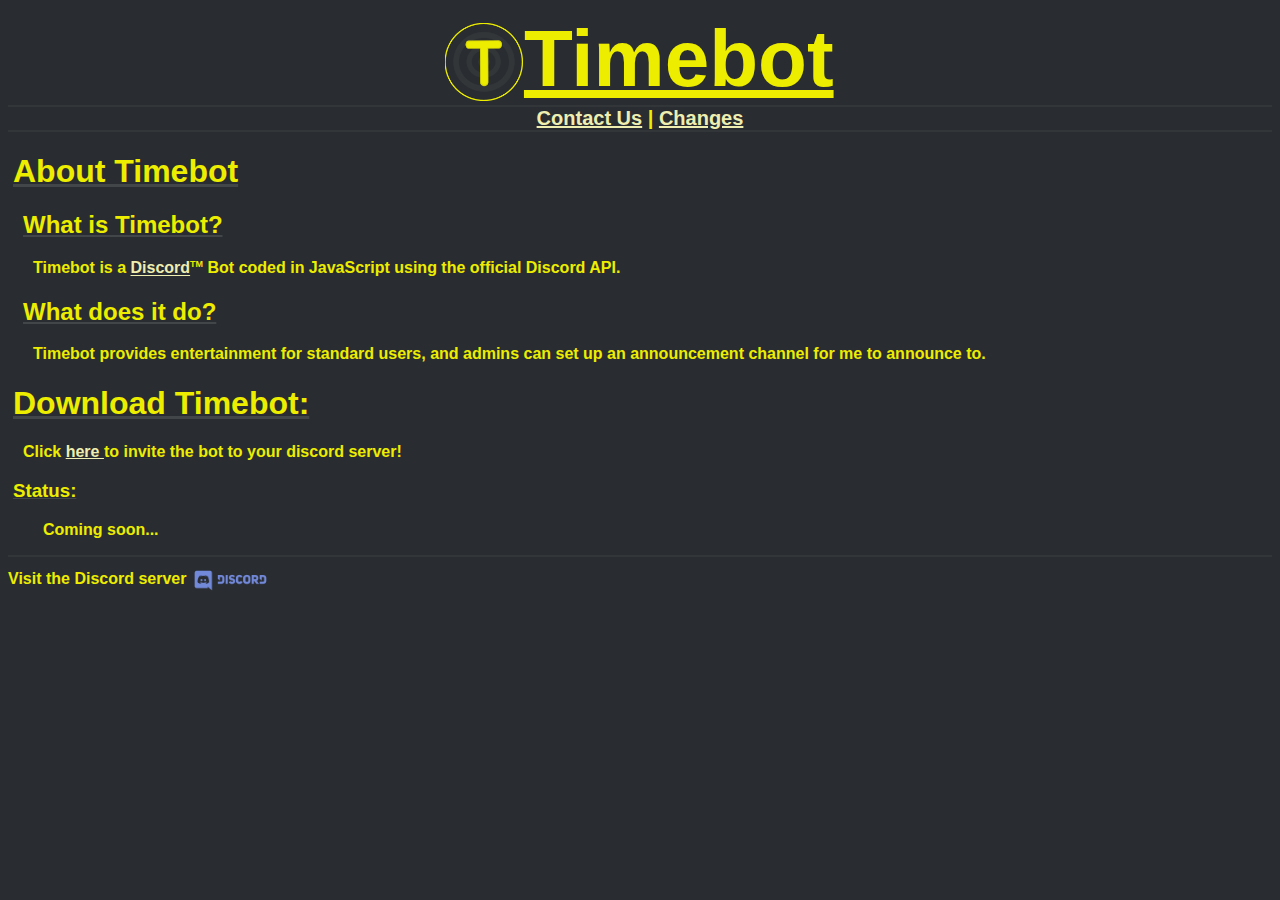
<file: index.html>
<!DOCTYPE HTML>
<html>
<head>
  <link rel = stylesheet href = styles.css>
  <title>
    Timebot
  </title>
</head>
<body>
  <header>
    <img class = logo src='Timebot_5.png'>Timebot
  </header>
  <nav>
    <a href = 'contact.html'>Contact Us</a>  |  <a href = 'changes.html'>Changes</a>
  </nav>
  <h1>
    About Timebot
  </h1>
    <h2>
      What is Timebot?
    </h2>
      <p class = h2>
        Timebot is a <a href = 'https://www.discordapp.com' target = _blank> Discord</a><sup>TM</sup> Bot coded in JavaScript using the official Discord API.
      </p>
    <h2>
      What does it do?
    </h2>
    <p class = h2>
      Timebot provides entertainment for standard users, and admins can set up an announcement channel for me to announce to.
    </p>

  <h1>
    Download Timebot:
  </h1>
  <p class = h1>
    Click <a href = 'https://discordapp.com/api/oauth2/authorize?client_id=602542925942882309&permissions=0&scope=bot' target = _blank> here </a> to invite the bot to your discord server!
  </p>
  <h3 class = status>
    Status:
  </h3>
  <p class = h3 class = status>
    Coming soon...
  </p>

  <footer>
    Visit the Discord server <a href = 'https://discord.gg/qdrbpvV' target = _blank><img class = toSide src='Discord-Logo+Wordmark-Color.png'></a>
  </footer>
  </body>
</html>
</file>
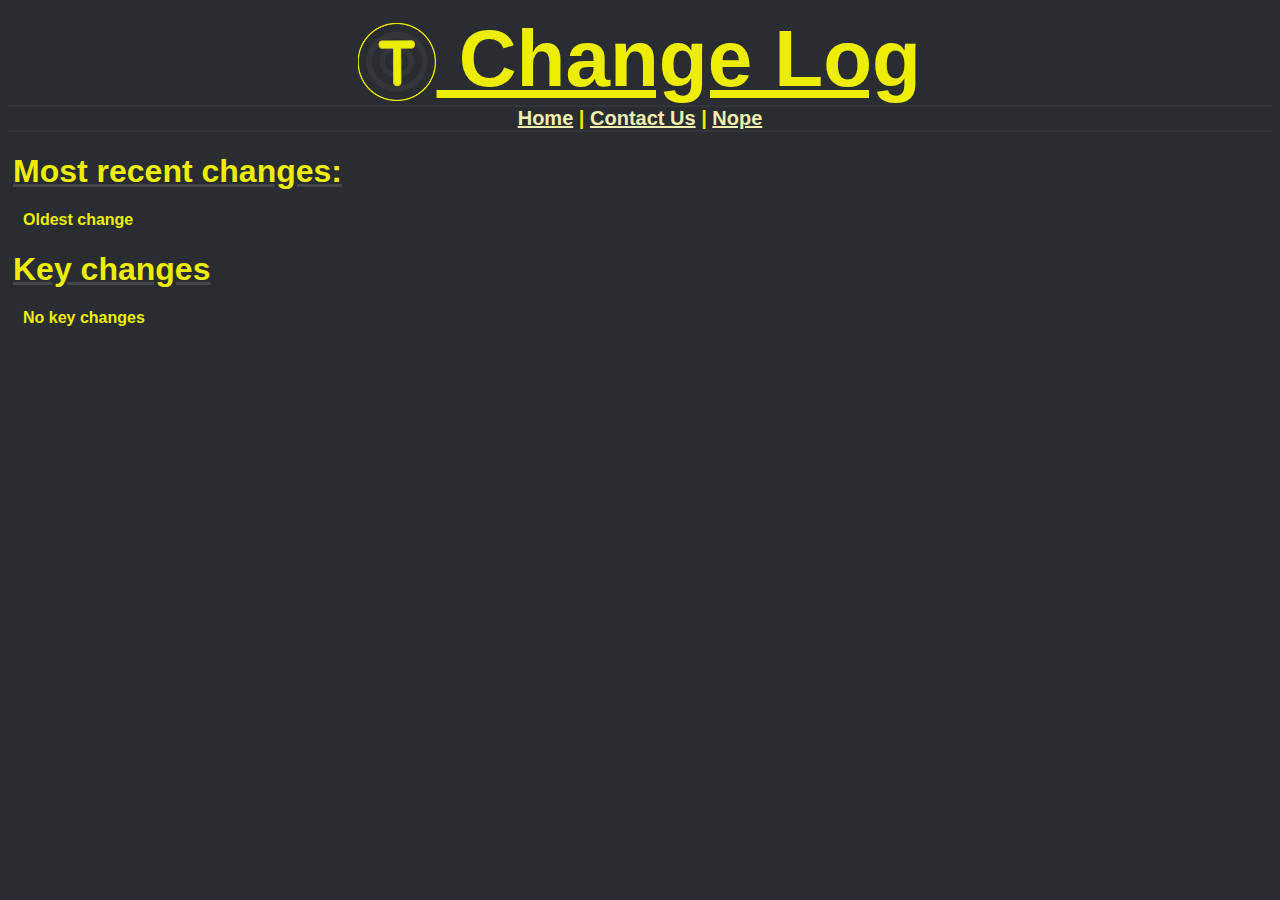
<file: changes.html>
<DOCTYPE HTML>
<html>
<head>
  <link rel = stylesheet href = styles.css>
  <Title> Timebot </Title>
</head>
<body>
  <header> <img class = logo src = Timebot_5.png> Change Log </header>
  <nav> <a href = 'index.html'>Home</a>  |  <a href = 'contact.html'>Contact Us</a>  |  <a href = 'RandomAlertThing.html'> Nope </a>
  </nav>
  <h1> Most recent changes: </h1>
  <p class = h1>
    Oldest change
  </p>
  <h1> Key changes </h1>
  <p class = h1> No key changes </p>
</body>
<html>
</file>
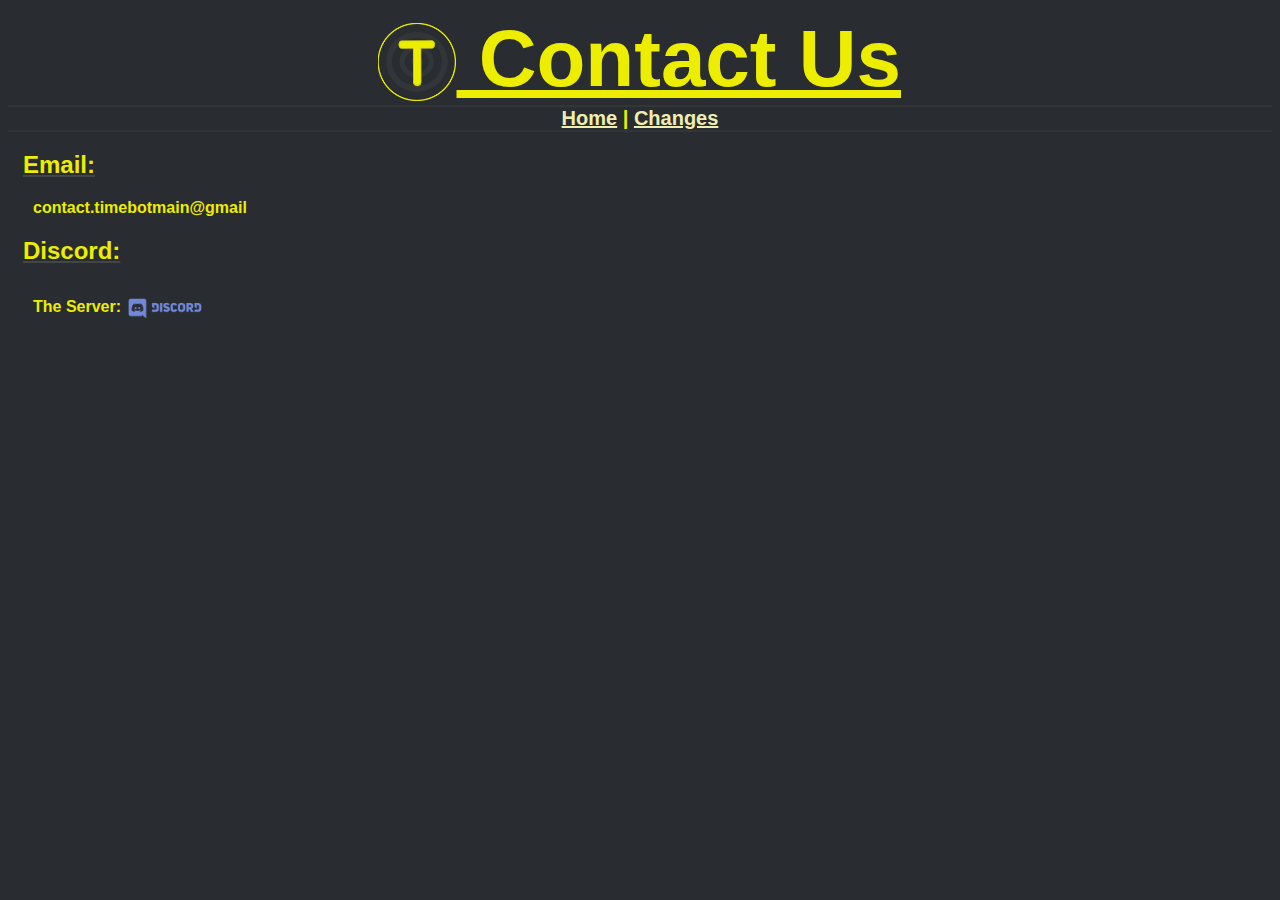
<file: contact.html>
<!DOCTYPE HTML>
<html>
<head>
  <link rel=stylesheet href = styles.css>
  <Title> Timebot </Title>
</head>
<body>
  <header>
    <img class = logo src='Timebot_5.png' > Contact Us
  </header>
  <nav>
    <a href = 'index.html'>Home</a>  |  <a href = 'changes.html'>Changes</a>
  </nav>
  <h2>
    Email:
  </h2>
  <p class = h2>
    contact.timebotmain@gmail
  </p>
  <h2>
    Discord:
  </h2>
  <p class = h2>
    The Server: <a href = 'https://discord.gg/qdrbpvV' target = _blank><img class = toSide src='Discord-Logo+Wordmark-Color.png'></a> </a>
  </p>
</body>
</html>
</file>
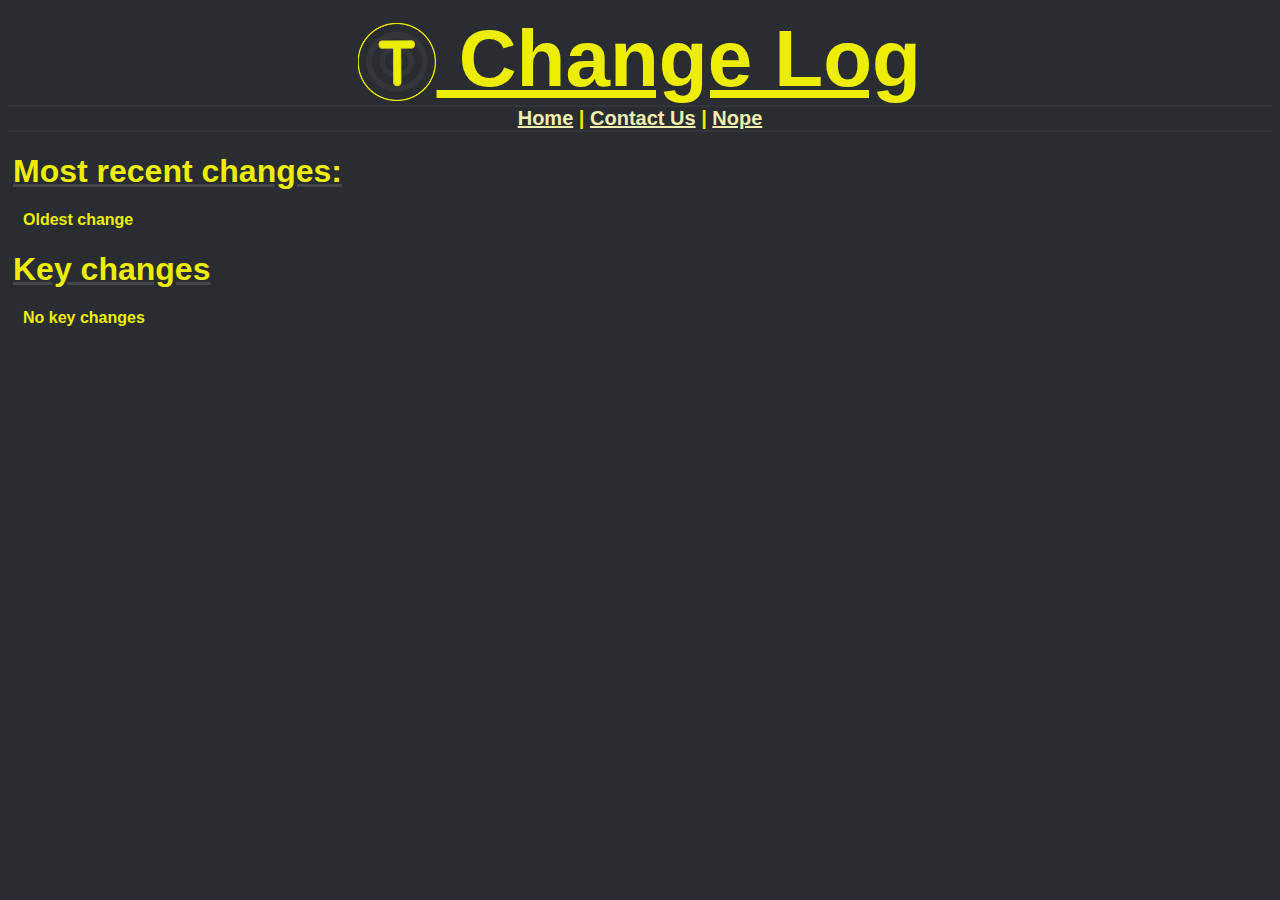
<file: RandomAlertThing.html>
<DOCTYPE HTML>
<html>
<head>
  <link rel=stylesheet href = 'styles.css'>
  <title> Easter Egg </title>
</head>
<body>
  <h1> Nothing to see here </h1>
  <p class = h1> There\'s really nothing here </p>
  <script>
    alert('This isn\'t a thing yet.\nGo Away');
    function new_page() {
      window.location = "changes.html"
    };
    setTimeout(new_page(), 1000);
  </script>
</body>
</html>
</file>
<file: styles.css>
body{
  background-color: #292c30;
  color: #EDED00;
  font-family: 'comic sans ms', impact, sans-serif;
  font-weight: bold;
  text-decoration-color: #424649;
}
header{
  font-size: 500%;
    text-align: center;
    text-decoration: underline;

}
nav{
  font-size: 125%;
  border-top: 2px solid #323639;
  border-bottom: 2px solid #323639;
  text-align: center;
}
h1{
  padding-left: 5px;
  text-decoration:underline solid #424649;
}
h2{
  padding-left: 15px;
  text-decoration:underline solid #424649;
}
h3{
  padding-left: 25px;
  text-decoration:underline solid #424649;
}
h4{
  padding-left: 35px;
  text-decoration:underline solid #424649;
}
h5{
  padding-left: 45px;
  text-decoration:underline solid #424649;
}
h6{
  padding-left: 55px;
  text-decoration:underline solid #424649;
}

.h1{
  padding-left: 15px;

}
.h2{
  padding-left: 25px;

}
.h3{
  padding-left: 35px;

}
.h4{
  padding-left: 45px;

}
.h5{
  padding-left: 55px;

}
.h6{
  padding-left: 65px;

}

p{
  padding-left: inherit;
  font-size: medium;
  text-decoration: none;
}
sup{
  font-size: xx-small;
}

a:link{
  text-decoration-style: solid;
  color: #EEEEB0;
}

.logo{
  position: relative;
  top: 15px;
  left: -1px;
  width: 77.5px;
  height: 77.5px;
}

a:visited{
  text-decoration-style: solid;
  color: #AACD20;
}

a:hover{
  text-decoration-style: solid;
  color: #CDCD20;
}

footer{
  border-top: solid 2px #323639;
}

.toSide{
  position: relative;
  top: 10px;
  height: 27px;
}
h3.status{
  padding-left: 5px;
}
p.status{
  padding-left: 15px;
}
</file>
